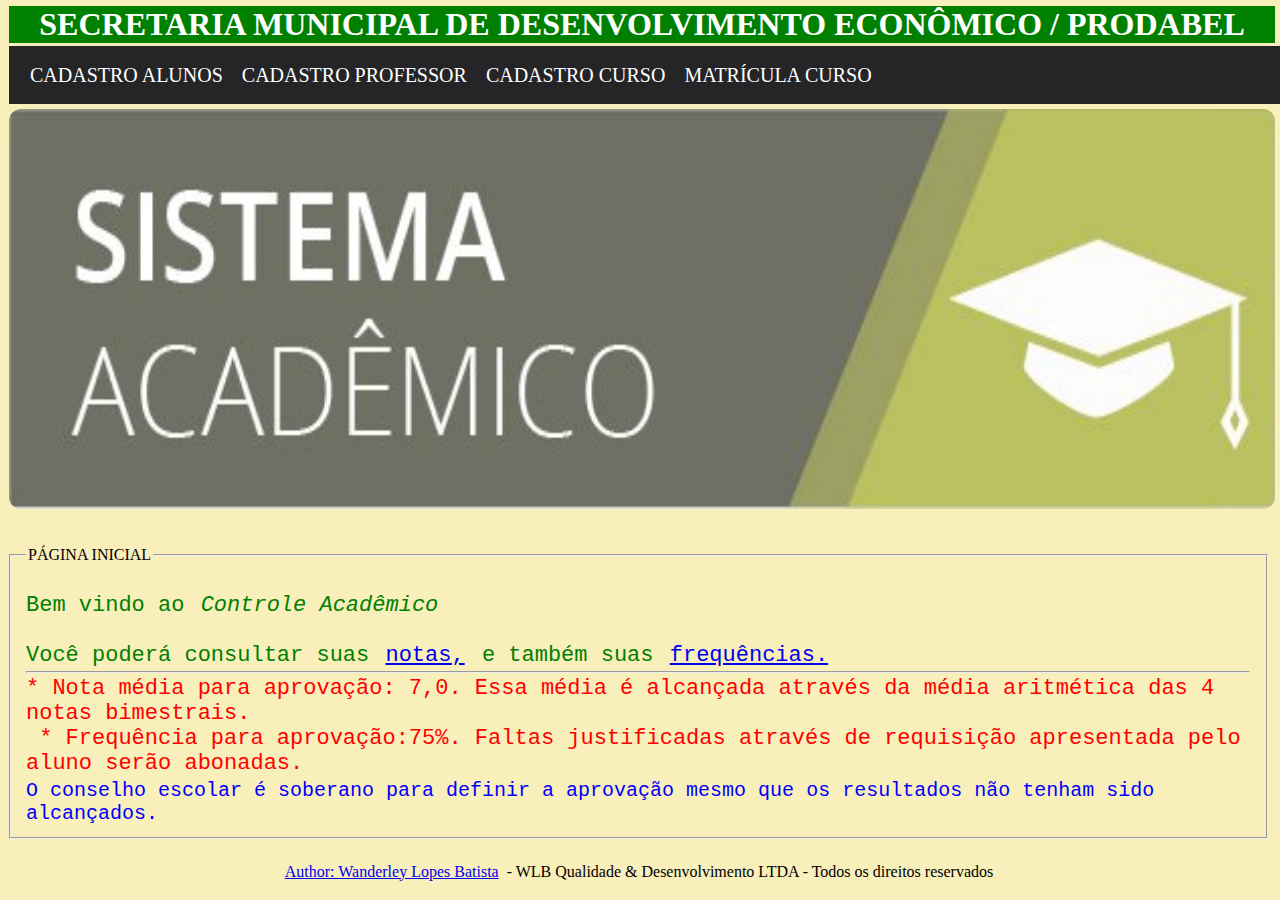
<file: index.html>
<!DOCTYPE html>

<HTML lang = "pt-br">

<!--https://www.w3schools.com/   site referência

https://www.w3c.br/

O Consórcio World Wide Web (W3C) é um consórcio internacional no qual organizações filiadas,
uma equipe em tempo integral e o público trabalham juntos para desenvolver padrões para a Web.

--> 

      <HEAD>

		                           
	           <title>Controle Academico</title>

			   <link rel="stylesheet" href="css/estilo.css">
	  </HEAD>
	   
	 
	  
   <BODY>
   
   <p><H1>SECRETARIA MUNICIPAL DE DESENVOLVIMENTO ECONÔMICO / PRODABEL</H1></p>
   
   
   
   
   <!-- tag <nav> um grupo que aponta para outra página ou seção (formado por links) -->
   
      
        <ul class="menu">
		
            <li><a href="cadastro_aluno.html">CADASTRO ALUNOS</a></li>
              
            <li><a href="#">CADASTRO PROFESSOR</a></li>
			
			<li><a href="#">CADASTRO CURSO</a></li>
			
			<li><a href="https://docs.google.com/forms/d/e/1FAIpQLSc9Q6G2A5yakCrGfUaqUFrIH63WYw4Tguo1MpOmcSittFHasQ/viewform" target="_blank">MATRÍCULA CURSO</a></li>
			
	
  	   </ul>
	   
		
	

            
			<img id="banner" src="imagem/logotipo.jpg">
			
<fieldset><legend>PÁGINA INICIAL</legend><br>		

<P id="bem_vindo">Bem vindo ao <em>Controle Acadêmico</em>
<BR><BR>
Você poderá consultar suas <A HREF="notas.html">notas,</A> e também suas <A HREF="frequencias.html">frequências.</A><P>

<HR>
			<P id="nota">* Nota média para aprovação: 
				7,0. Essa média é alcançada através da média aritmética das 4 notas bimestrais. <BR>
				<!--&nbsp; "Non-breaking space" - para dar espaçamento. -->
				
				 &nbsp* Frequência para aprovação:75%. Faltas justificadas através de 
				requisição apresentada pelo aluno serão abonadas.
				
				<BR>
			   				
			<P id="conselho"> O conselho escolar é soberano para definir a 
				aprovação mesmo que os resultados não tenham sido alcançados.
				
</fieldset>				
				
<footer>
<br>
  <center><p><a href="mailto:wanderleylb@gmail.com">Author: Wanderley Lopes Batista</a> - WLB Qualidade & Desenvolvimento LTDA - Todos os direitos reservados </p></center>
</footer>  
		

 </BODY>			

</HTML>
</file>
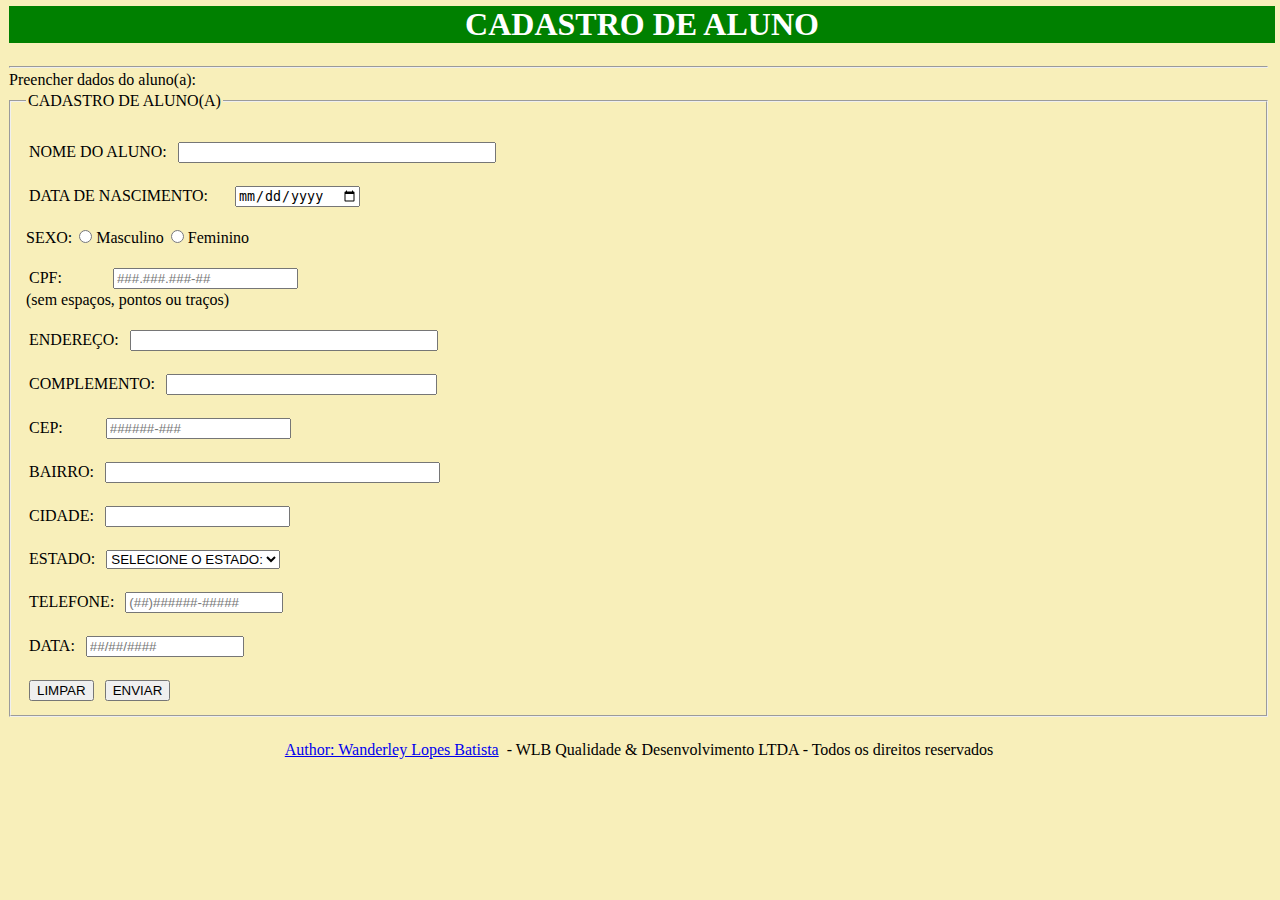
<file: cadastro_aluno.html>
<!DOCTYPE html>

<html lang = "pt-br">



<!--https://www.w3schools.com/   site referência

https://pt.stackoverflow.com/questions/280758/mascara-no-form-somente-em-html-e-css

--> 

      <head>
	  

	  
	           <meta name="author" content="Pedro Grama">    
               <meta charset="UTF-8">
	           <title>Cadastro de Aluno</title>
			   
			 <link rel="stylesheet" type="text/css" href="css/estilo.css" />     
			   
			<SCRIPT type="text/javascript" src="js/codigo.js">
		   </SCRIPT>
	  
	  </head>
	   
	  

<body>
<h1>CADASTRO DE ALUNO</h1><br/>
<hr>
<p>Preencher dados do aluno(a):</p>


<fieldset><legend>CADASTRO DE ALUNO(A)</legend><br>



<form name="formalunos" method="post" action="" onsubmit="return testa_form()">

<!-- &nbsp; "Non-breaking space" - Espaço sem quebra -->

<label for="aluno">NOME DO ALUNO:</label>
<input type="text" id="aluno" name="aluno" style="width: 310px;" /> <br><br>

<label for="data">DATA DE NASCIMENTO:</label>
&nbsp;&nbsp;&nbsp;&nbsp;<input type="date" id="data" name="date"> <br><br>

SEXO: <input type="radio" name="sexo" value="masculino">Masculino
      <input type="radio" name="sexo" value="faminino">Feminino <br><br>

<label for="cpf">CPF:</label>
&nbsp;&nbsp;&nbsp;&nbsp;&nbsp;&nbsp;&nbsp;&nbsp;&nbsp;&nbsp;<input type="text" name="costumer['cpf']" id="cpf" name="customer['cpf']" placeholder="###.###.###-##" autocomplete="off"  oninput="mascara(this, 'cpf')"> <br>
(sem espaços, pontos ou traços) <br><br>

<label for="endereco">ENDEREÇO:</label>
<input type="text" id="endereco" name="endereco" style="width: 300px;" > <br><br> 

<label for="complemento">COMPLEMENTO:</label>
<input type="text" id="complemento" name="complemento" style="width: 263px;"> <br><br>

<label for="cep">CEP:</label>
&nbsp;&nbsp;&nbsp;&nbsp;&nbsp;&nbsp;&nbsp;&nbsp;<input type="text" id="cep" name="cep" placeholder="######-###" oninput="mascara(this, 'cep')"> <br><br>

<label for="bairro">BAIRRO:</label>
<input type="text" id="bairro" name="bairro"  style="width: 327px;"> <br><br>

<label for="cidade">CIDADE:</label>
<input type="text" id="cidade" name="cidade"/> <br><br>

<label for="estado">ESTADO:</label>
<select name="estado" id="select">

<option value="">SELECIONE O ESTADO:</option>
<option value="ac">Acre</option>
<option value="al">Alagoas</option>
<option value="ap">Amapá</option>
<option value="am">Amazonas</option>
<option value="ba">Bahia</option>
<option value="ce">Ceará</option>
<option value="df">Distrito Federal</option>
<option value="es">Espírito Santo</option>
<option value="go">Goiás</option>
<option value="ma">Maranhão</option>
<option value="ms">Mato Grosso do Sul</option>
<option value="mt">Mato Grosso</option>
<option value="mg">Minas Gerais</option>
<option value="pa">Pará</option>
<option value="pb">Paraíba</option>
<option value="pr">Paraná</option>
<option value="pe">Pernambuco</option>
<option value="pi">Piauí</option>
<option value="rj">Rio de Janeiro</option>
<option value="rn">Rio Grande do Norte</option>
<option value="rs">Rio Grande do Sul</option>
<option value="ro">Rondônia</option>
<option value="rr">Roraima</option>
<option value="sc">Santa Catarina</option>
<option value="ac">Acre</option>
<option value="sp">São Paulo</option>
<option value="se">Sergipe</option>
<option value="to">Tocantins</option>
</select>
<br><br>

<!-- style - Estilo inline -->

<label for="telefone">TELEFONE:</label>
<input type="text" id="telefone" name="telefone" autocomplete="off"  style="width: 150px;" placeholder="(##)######-#####" oninput="mascara(this, 'tel')"> <br>

 <br>
 <label for="dataa">DATA:</label>
 <input type="text" id="dataa" name="dataa" autocomplete="off"  style="width: 150px;"placeholder="##/##/####" oninput="mascara(this, 'data')"> <br>

 <br> 


<input type="reset" value="LIMPAR" name="limpar">
<input type="submit" value="ENVIAR" name="Enviar" />

</form>

</fieldset>


<footer>
<br>
  <center><p><a href="mailto:wanderleylb@gmail.com">Author: Wanderley Lopes Batista</a> - WLB Qualidade & Desenvolvimento LTDA - Todos os direitos reservados </p></center>
</footer>  

</body>


</html>
</file>
<file: css/estilo.css>
﻿@import url('https://fonts.googleapis.com/css2?family=Open+Sans&display=swap');

/* Asterisco = seletor universal, representa todos 
os elementos serão afetados */


* {
	
/* 
margin: valor1 - as quatro margens terão valor1.
margin: valor1 valor2 - margem superior e inferior terão valor1 - margem direita e esquerda terão valor2
margin: valor1 valor2 valor3 - margem superior terá valor1 - margem direita e esquerda terão valor2 - margem inferior terá valor3.
margin: valor1 valor2 valor3 valor4 - margens superior, direita, inferior e esquerda nesta ordem.
	
	
	
*/	
    
	margin: 3px 4px 2px 3px;
	

}


body{

/*Cor de fundo*/

  background: #F8EFBA;
  
 


}

#banner	 {
/*   width  = largura  
     height = altura */   

/*margin-bottom = define a margem inferior de uma elemento
coloca valor mais longe de outros elementos visinhos, enquanto
um valor negativo, aproxima.
*/	 

/* border-radius = definir bordas arredondadas.*/

    width: 100%;
	height: 400px;
	margin-bottom: 30px;
	border-radius: 12px; 
	
    }


 h1 {
        background: green;
		text-align: center;
		color: #ffffff;
		width: 100%;
		
 }
 
/*   
p {

    
     font-family: Courier;
     color: red;
     font-size: 22px;
 }

*/


/*Abaixo formatação texto da página index*/


#bem_vindo{
     font-family: Courier;
	 color: green;
     font-size: 22px;
	 
 } 

#nota{
     font-family: Courier;
	 color: red;
     font-size: 22px;
	 
 } 
 
 #conselho{
	 
	 font-family: Courier;
     color: blue;
     font-size: 20px;
	
 } 
 
 
/*Abaixo CSS do menu horizontal */



ul.menu {
	
	
	/* 
	width: = largura.   height: = altura. 
	
	padding: preenchimento. Distância entre o elemento e as bodas da página.
	define espaçamento ao redor de um elemento.
	O padding tem um funcionamento muito similar ao do margin, porém ao invés 
	de dar uma espaçamento externo, ele da uma interno.
	
  */
  
    background-color: rgb(37, 37, 39);
	width:100%;
	font-family: times new roman;
    font-size: 20px;
	padding: 15px;
	   
	  
}

ul.menu li {
	/* display: inline - exibir em linha 
	  quando queremos que os elementos fiquem posicionados lado a lado.
	  display: block - o elementos ficam posicionados um em baixo do outro,
	*/
    display: inline;

}

ul.menu li a {
	/*text-decoration - Define (nesse caso tira o underline de link  */
	
    
	color: #FFF;
    padding: 0px;
    display: inline-block;
    text-decoration: none;


}

ul.menu li a:hover {
	
	/*hover - flutuar - cor azul. 
	
	RGB - Sistema de Cores: Red, Green e Blue (variações).
	*/
	
    background-color: rgb(24, 139, 233);
}
</file>
